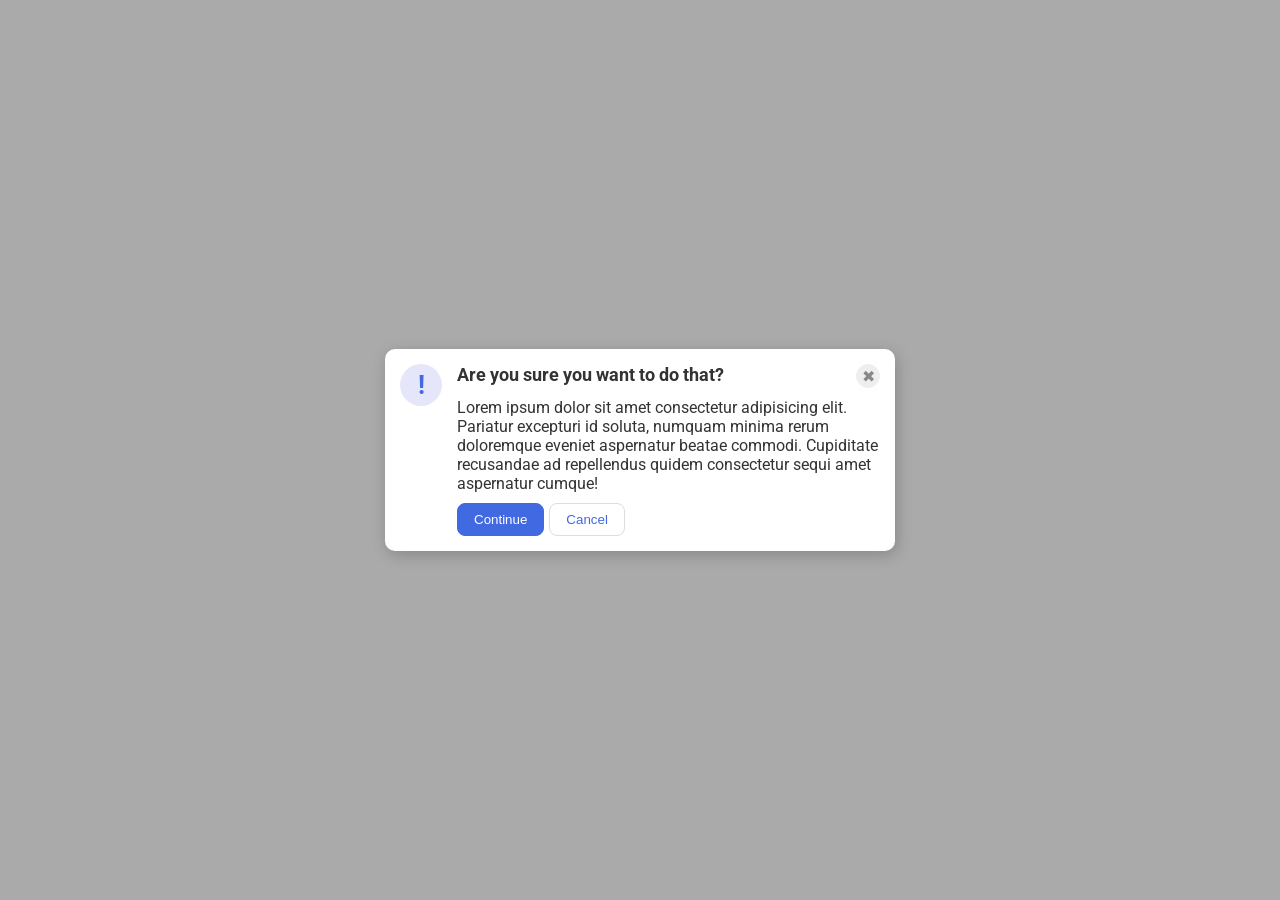
<file: foundations/flex/05-flex-modal/index.html>
<!DOCTYPE html>
<html lang="en">

<head>
  <meta charset="UTF-8">
  <meta http-equiv="X-UA-Compatible" content="IE=edge">
  <meta name="viewport" content="width=device-width, initial-scale=1.0">
  <link rel="stylesheet" href="style.css">
  <title>Modal</title>
</head>

<body>
  <div class="modal">
    <div class="icon">!</div>
    <div class="wrap">
      <div class="header">Are you sure you want to do that?</div>
      <button class="close-button">✖</button>
      <div class="text">Lorem ipsum dolor sit amet consectetur adipisicing elit. Pariatur excepturi id soluta, numquam
        minima rerum doloremque eveniet aspernatur beatae commodi. Cupiditate recusandae ad repellendus quidem
        consectetur
        sequi amet aspernatur cumque!</div>
      <button class="continue">Continue</button>
      <button class="cancel">Cancel</button>
    </div>
  </div>
</body>

</html>
</file>
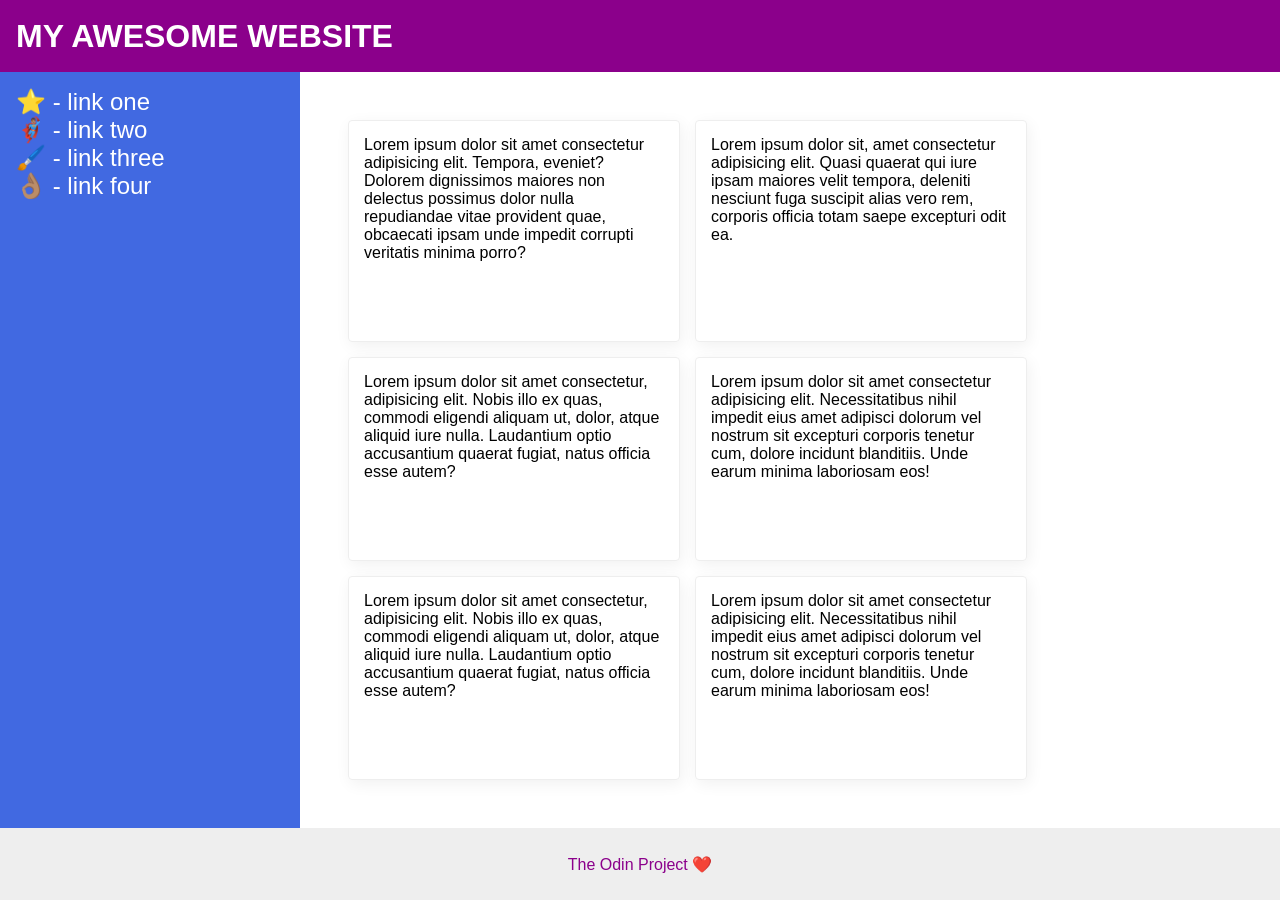
<file: foundations/flex/07-flex-layout-2/index.html>
<!DOCTYPE html>
<html lang="en">

<head>
  <meta charset="UTF-8">
  <meta http-equiv="X-UA-Compatible" content="IE=edge">
  <meta name="viewport" content="width=device-width, initial-scale=1.0">
  <title>The Holy Grail</title>
  <link rel="stylesheet" href="style.css">
</head>

<body>
  <div class="header">
    MY AWESOME WEBSITE
  </div>
  <div class="wrap">
    <div class="sidebar">
      <ul>
        <li><a href="#">⭐ - link one</a></li>
        <li><a href="#">🦸🏽‍♂️ - link two</a></li>
        <li><a href="#">🖌️ - link three</a></li>
        <li><a href="#">👌🏽 - link four</a></li>
      </ul>
    </div>
    <div class="main">
      <div class="card">Lorem ipsum dolor sit amet consectetur adipisicing elit. Tempora, eveniet? Dolorem dignissimos
        maiores non delectus possimus dolor nulla repudiandae vitae provident quae, obcaecati ipsam unde impedit
        corrupti
        veritatis minima porro?</div>
      <div class="card">Lorem ipsum dolor sit, amet consectetur adipisicing elit. Quasi quaerat qui iure ipsam maiores
        velit
        tempora, deleniti nesciunt fuga suscipit alias vero rem, corporis officia totam saepe excepturi odit ea.</div>
      <div class="card">Lorem ipsum dolor sit amet consectetur, adipisicing elit. Nobis illo ex quas, commodi eligendi
        aliquam ut, dolor, atque aliquid iure nulla. Laudantium optio accusantium quaerat fugiat, natus officia esse
        autem?
      </div>
      <div class="card">Lorem ipsum dolor sit amet consectetur adipisicing elit. Necessitatibus nihil impedit eius amet
        adipisci dolorum vel nostrum sit excepturi corporis tenetur cum, dolore incidunt blanditiis. Unde earum minima
        laboriosam eos!</div>
      <div class="card">Lorem ipsum dolor sit amet consectetur, adipisicing elit. Nobis illo ex quas, commodi eligendi
        aliquam ut, dolor, atque aliquid iure nulla. Laudantium optio accusantium quaerat fugiat, natus officia esse
        autem?
      </div>
      <div class="card">Lorem ipsum dolor sit amet consectetur adipisicing elit. Necessitatibus nihil impedit eius amet
        adipisci dolorum vel nostrum sit excepturi corporis tenetur cum, dolore incidunt blanditiis. Unde earum minima
        laboriosam eos!</div>
    </div>
  </div>



  <div class="footer">
    The Odin Project ❤️
  </div>
</body>

</html>
</file>
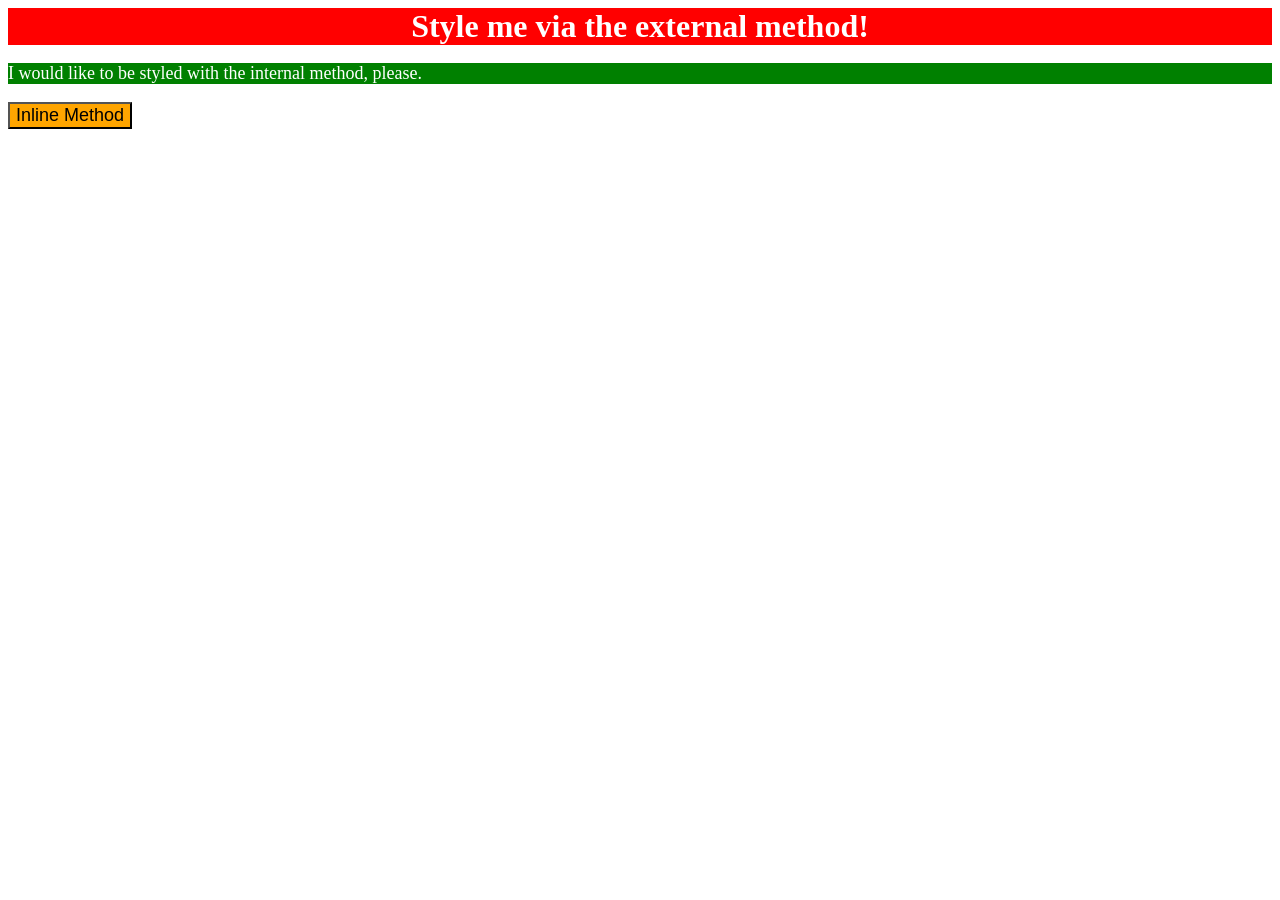
<file: foundations/intro-to-css/01-css-methods/index.html>
<!DOCTYPE html>
<html lang="en">

<head>
  <meta charset="UTF-8">
  <meta http-equiv="X-UA-Compatible" content="IE=edge">
  <meta name="viewport" content="width=device-width, initial-scale=1.0">
  <title>Methods for Adding CSS</title>
  <link rel="stylesheet" href="./style.css">
  <style>
    p {
      background: green;
      color: white;
      font-size: 18px;
    }
  </style>
</head>

<body>
  <div>Style me via the external method!</div>
  <p>I would like to be styled with the internal method, please.</p>
  <button style="background: orange;
    font-size: 18px;">Inline Method</button>
</body>

</html>
</file>
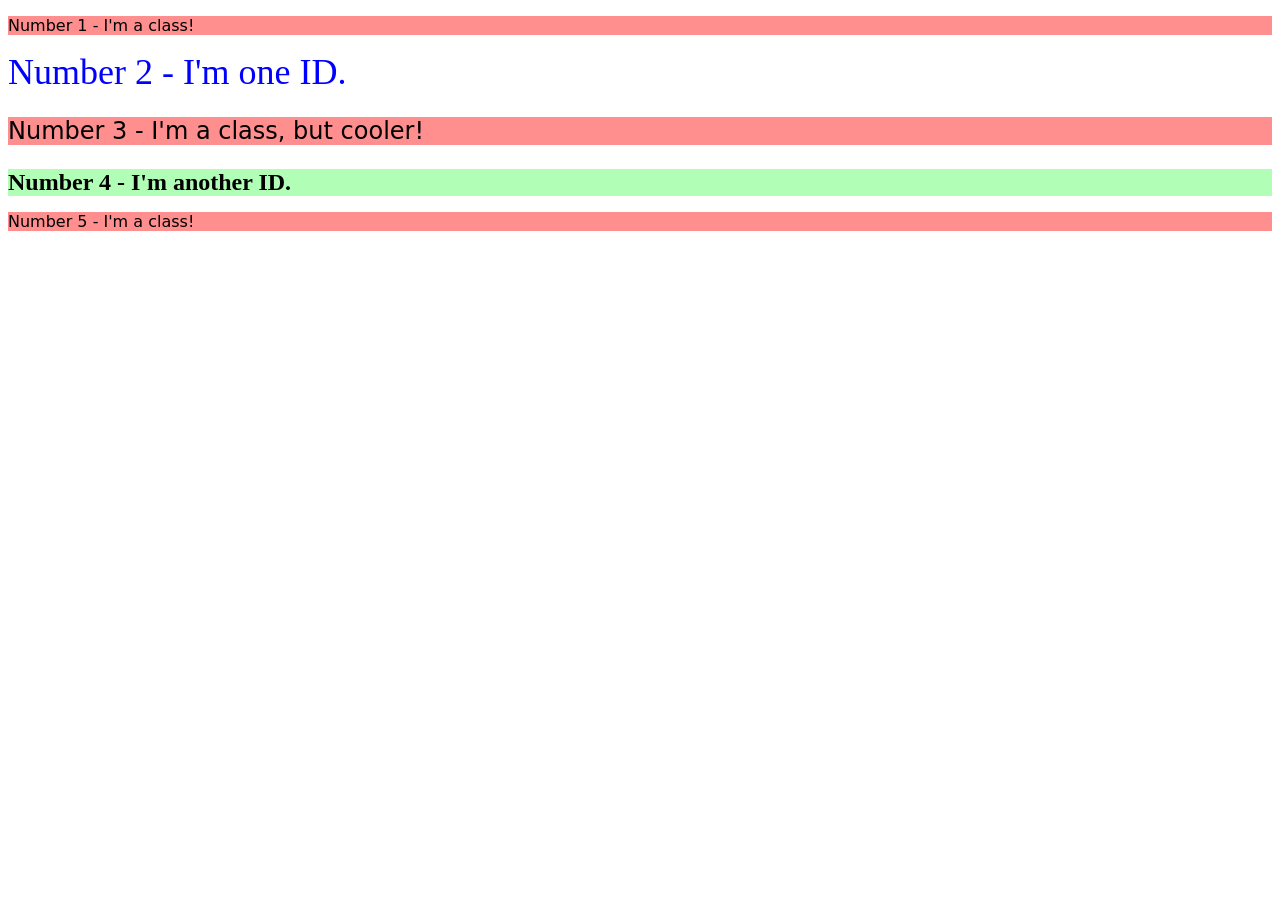
<file: foundations/intro-to-css/02-class-id-selectors/index.html>
<!DOCTYPE html>
<html lang="en">

<head>
  <meta charset="UTF-8">
  <meta http-equiv="X-UA-Compatible" content="IE=edge">
  <meta name="viewport" content="width=device-width, initial-scale=1.0">
  <title>Class and ID Selectors</title>
  <link rel="stylesheet" href="style.css">
</head>

<body>
  <p class="odd">Number 1 - I'm a class!</p>
  <div id="one">Number 2 - I'm one ID.</div>
  <p class="odd cooler">Number 3 - I'm a class, but cooler!</p>
  <div id="another">Number 4 - I'm another ID.</div>
  <p class="odd">Number 5 - I'm a class!</p>
</body>

</html>
</file>
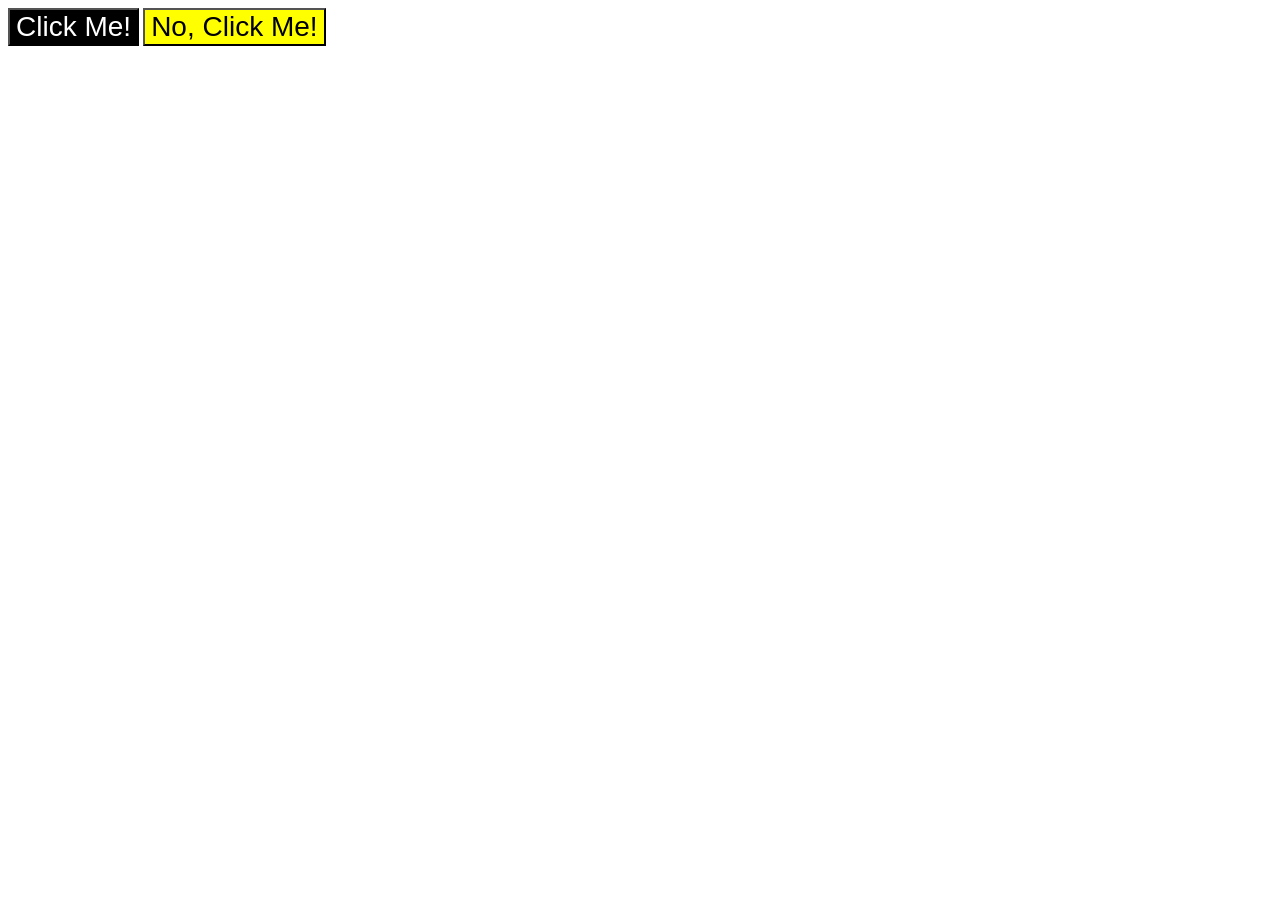
<file: foundations/intro-to-css/03-grouping-selectors/index.html>
<!DOCTYPE html>
<html lang="en">

<head>
  <meta charset="UTF-8">
  <meta http-equiv="X-UA-Compatible" content="IE=edge">
  <meta name="viewport" content="width=device-width, initial-scale=1.0">
  <title>Grouping Selectors</title>
  <link rel="stylesheet" href="style.css">
</head>

<body>
  <button class="btn black">Click Me!</button>
  <button class="btn yellow">No, Click Me!</button>
</body>

</html>
</file>
<file: foundations/flex/05-flex-modal/style.css>
@import url("https://fonts.googleapis.com/css2?family=Roboto:wght@400;700&display=swap");

html,
body {
  height: 100%;
}

body {
  font-family: Roboto, sans-serif;
  margin: 0;
  background: #aaa;
  color: #333;
  /* I'll give you this one for free lol */
  display: flex;
  align-items: center;
  justify-content: center;
}

.modal {
  background: white;
  width: 480px;
  border-radius: 10px;
  box-shadow: 2px 4px 16px rgba(0, 0, 0, 0.2);
  padding: 15px;
  display: flex;
  align-items: self-start;
  gap: 15px;
}

.icon {
  color: royalblue;
  font-size: 26px;
  font-weight: 700;
  background: lavender;
  width: 42px;
  height: 42px;
  border-radius: 50%;
  display: flex;
  align-items: center;
  justify-content: center;
  flex-shrink: 0;
}

.close-button {
  background: #eee;
  border-radius: 50%;
  color: #888;
  font-weight: 400;
  font-size: 16px;
  height: 24px;
  width: 24px;
  display: flex;
  align-items: center;
  justify-content: center;
  border: 1px solid #eee;
  padding: 0;
}

button {
  cursor: pointer;
  padding: 8px 16px;
  border-radius: 8px;
}

button.continue {
  background: royalblue;
  border: 1px solid royalblue;
  color: white;
}

button.cancel {
  background: white;
  border: 1px solid #ddd;
  color: royalblue;
}

.wrap {
  display: flex;
  flex-wrap: wrap;
  column-gap: 5px;
}

.header {
  font-size: 1.125rem;
  font-weight: bold;
  flex-grow: 1;
}

.text {
  margin: 10px 0;
}
</file>
<file: foundations/flex/07-flex-layout-2/style.css>
body {
  font-family:
    -apple-system, BlinkMacSystemFont, "Segoe UI", Roboto, Oxygen, Ubuntu,
    Cantarell, "Open Sans", "Helvetica Neue", sans-serif;
  margin: 0;
  min-height: 100vh;
  display: flex;
  flex-direction: column;
}

a {
  text-decoration: none;
  color: inherit;
}

ul {
  margin: 0;
  padding: 0;
  list-style: none;
}

.header {
  height: 72px;
  background: darkmagenta;
  color: white;
  font-size: 32px;
  font-weight: 900;
  display: flex;
  align-items: center;
  padding: 0 16px;
}

.sidebar {
  padding: 16px;
  color: white;
  width: 30px;
  flex-shrink: 0;
  font-size: 24px;
}

.main {
  display: flex;
  flex-wrap: wrap;
  gap: 15px;
  padding: 48px;
}

.footer {
  height: 72px;
  background: #eee;
  color: darkmagenta;
  display: flex;
  align-items: center;
  justify-content: center;
}

.sidebar {
  width: 300px;
  background: royalblue;
  box-sizing: border-box;
}

.card {
  border: 1px solid #eee;
  box-shadow: 2px 4px 16px rgba(0, 0, 0, 0.06);
  border-radius: 4px;
  padding: 15px;
  width: 300px;
}

.wrap {
  flex-grow: 1;
  display: flex;
}
</file>
<file: foundations/intro-to-css/01-css-methods/style.css>
div {
    background: red;
    color: white;
    font-size: 32px;
    text-align: center;
    font-weight: bold;
}
</file>
<file: foundations/intro-to-css/02-class-id-selectors/style.css>
/* 
.odd	Розовый фон, Verdana, DejaVu Sans, sans-serif
#one	Синий текст, 36px
.cooler	Размер шрифта 24px
#another	Светло-зелёный фон, 24px, жирный текст
*/

.odd {
    background: #ff8f8f;
    font-family: Verdana, "DejaVu Sans", sans-serif;
}

#one {
    color: rgb(0, 0, 255);
    font-size: 36px;
}

.cooler {
    font-size: 24px;
}

#another {
    background-color: rgb(177, 255, 183);
    font-size: 24px;
    font-weight: bold;
}
</file>
<file: foundations/intro-to-css/03-grouping-selectors/style.css>
.black,
.yellow {
    font-family: Helvetica, "Times New Roman", sans-serif;
    font-size: 28px;
}

.black {
    background-color: rgb(0, 0, 0);
    color: rgb(255, 255, 255);
}

.yellow {
    background-color: yellow;
}
</file>
